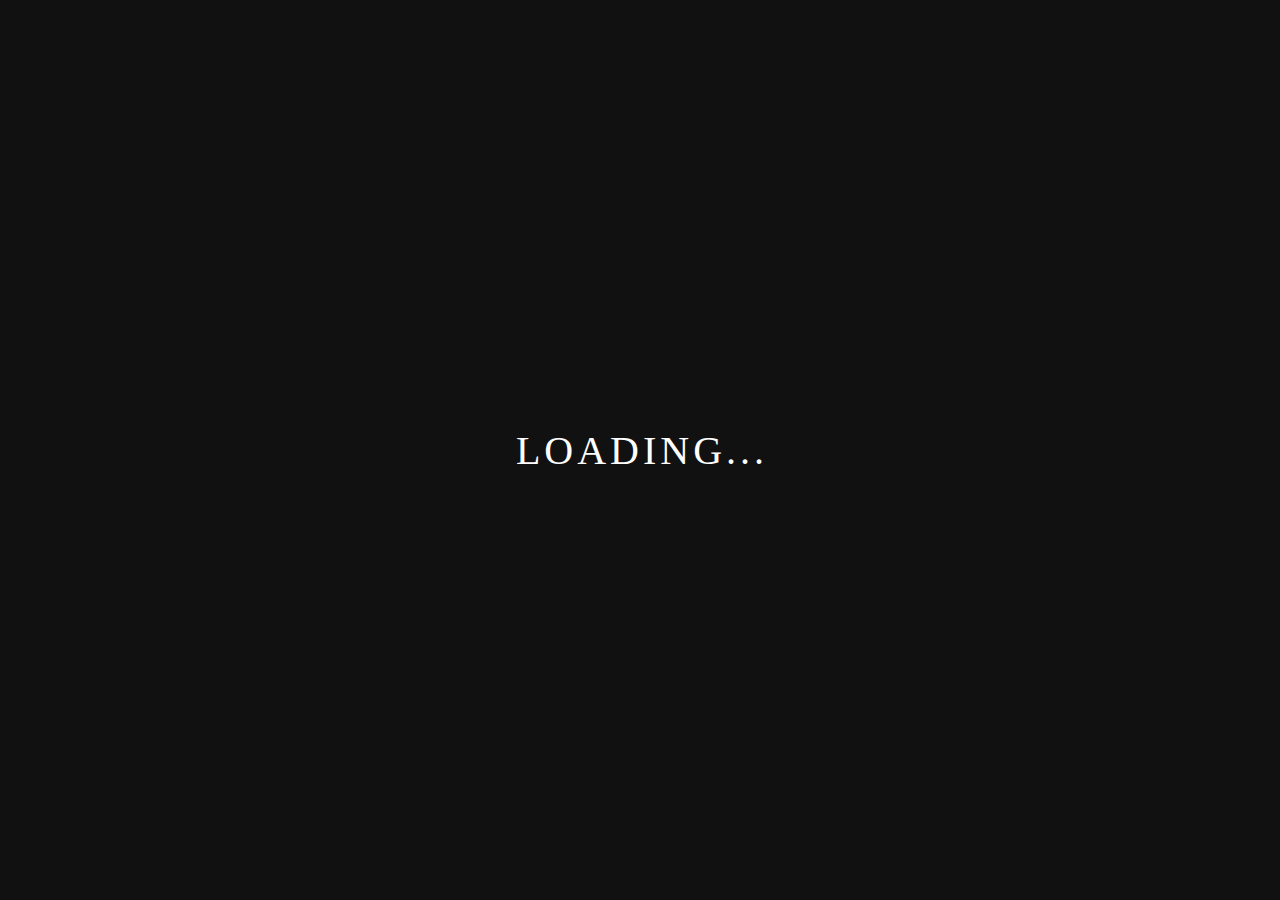
<file: index.html>
<link rel="stylesheet" href="../start/web.css">
<body>
    <div class="waviy">
      <span style="--i:1">L</span>
      <span style="--i:2">o</span>
      <span style="--i:3">a</span>
      <span style="--i:4">d</span>
      <span style="--i:5">i</span>
      <span style="--i:6">n</span>
      <span style="--i:7">g</span>
      <span style="--i:8">.</span>
      <span style="--i:9">.</span>
      <span style="--i:10">.</span>
     </div>
   </body>
<META HTTP-EQUIV="Refresh" CONTENT="6;../homepage/web.html">
</file>
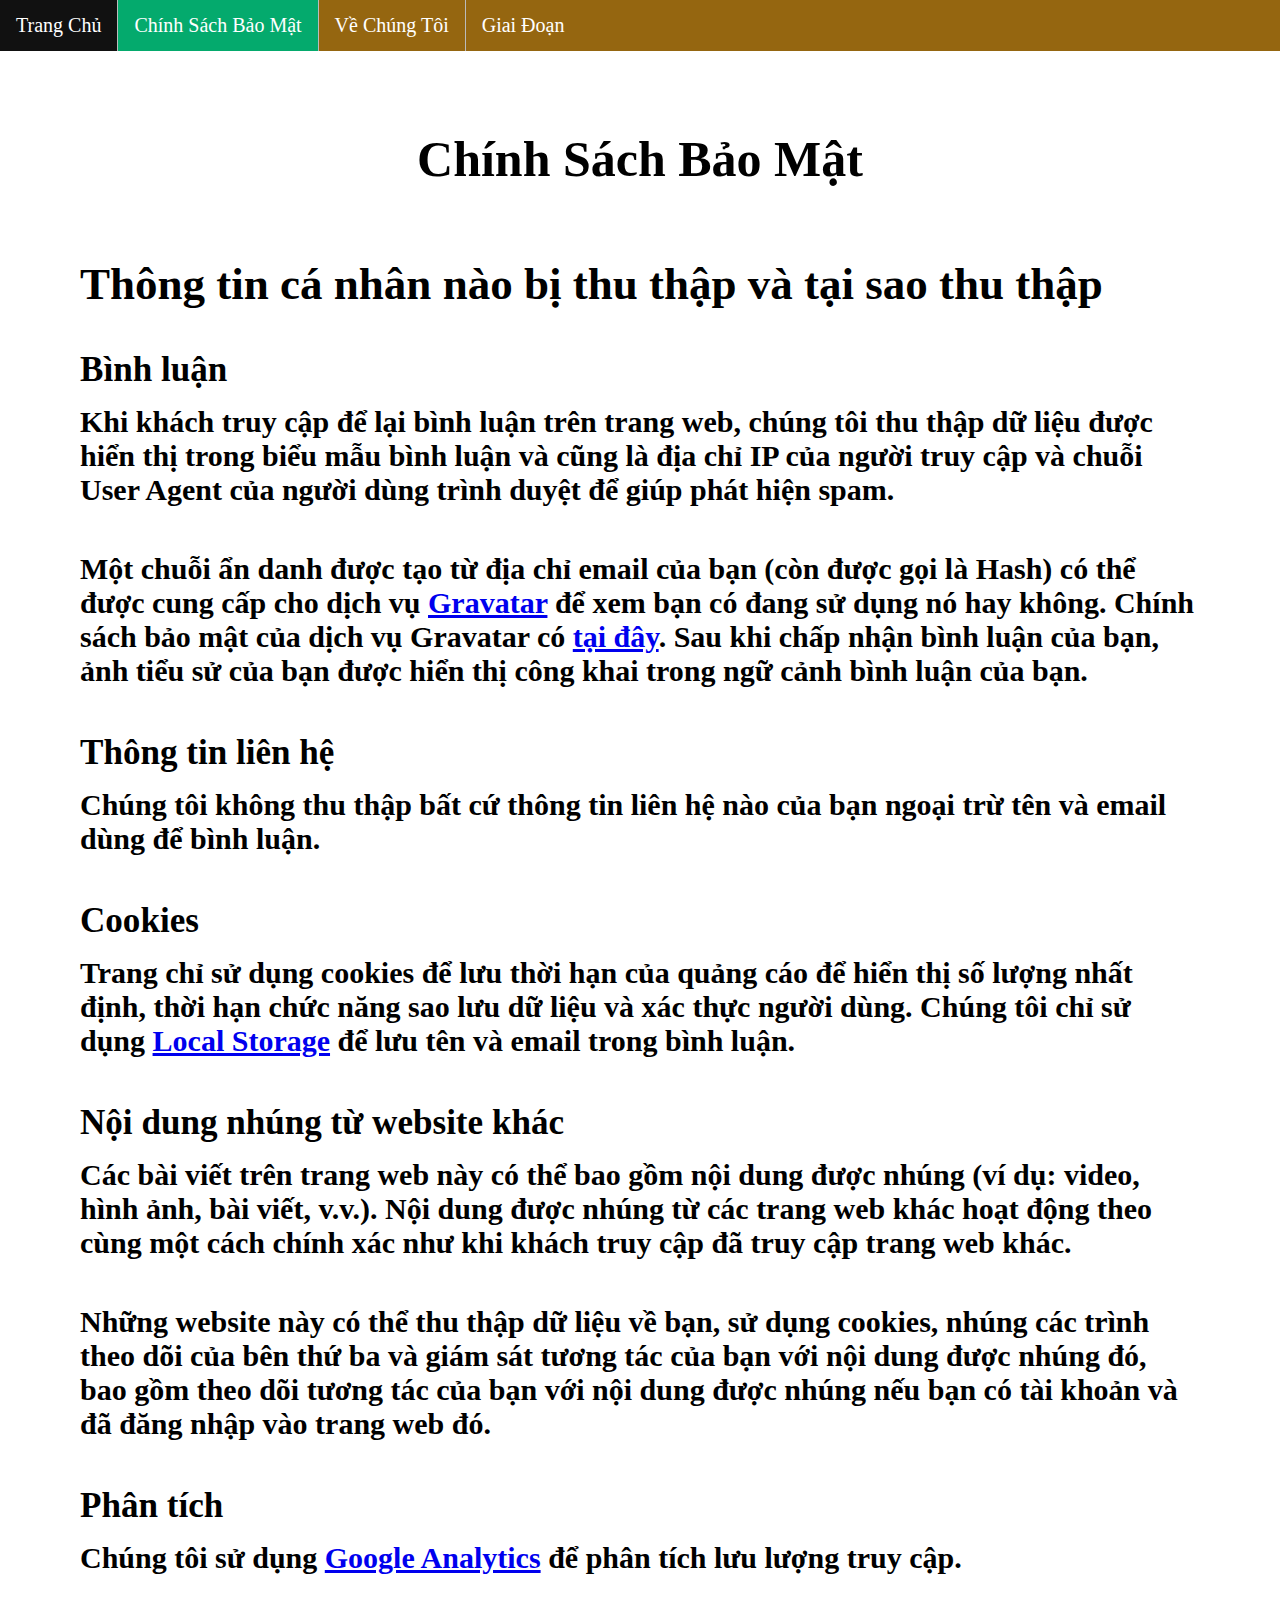
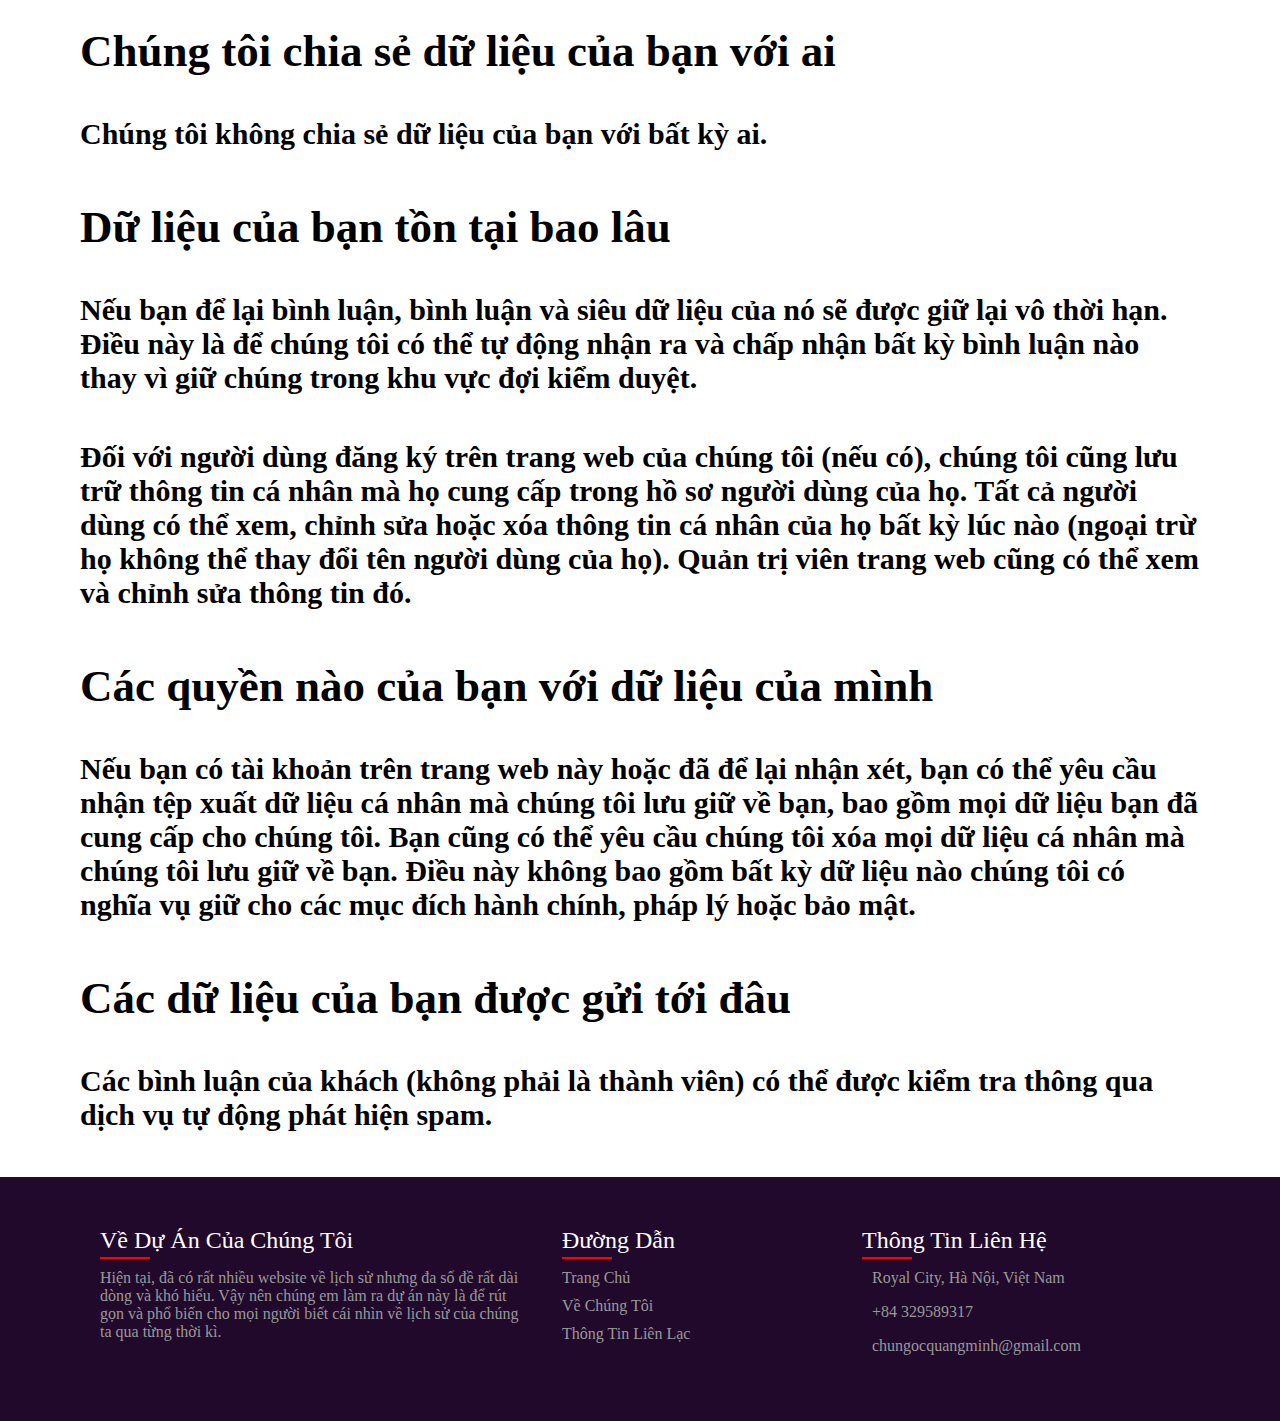
<file: chính sách bảo mật/web.html>
<!DOCTYPE html>
<html lang="en">
    <link rel="stylesheet" href="../footer.css">
    <link rel="stylesheet" href="./web.css">
    <link rel="stylesheet" href="../navigation bar/nav.css">
<head>
    <meta charset="UTF-8">
    <meta http-equiv="X-UA-Compatible" content="IE=edge">
    <meta name="viewport" content="width=device-width, initial-scale=1.0">
    <title>Document</title>
</head>
<body onkeydown="javascript:Disable_Control_C()"></body>
<body>

    <ul class="navigation_bar">
        <li class="nav"><a href="../homepage/web.html" class="nav1">Trang Chủ</a></li>
        <li class="nav"><a href="../chính sách bảo mật/web.html" class="nav1" id="active">Chính Sách Bảo Mật</a></li>
        <li class="nav"><a href="../về chúng tôi/web.html" class="nav1">Về Chúng Tôi</a></li>
        <li class="dropdown" id="li1">
            <a href="javascript:void(0)" class="dropbtn">Giai Đoạn</a>
            <div class="dropdown-content">
                <a href="../thời kì tiền sử/web.html">Thời Kì Tiền Sử</a>
                <a href="../thời kì cổ đại/web.html">Thời Kì Cổ Đại</a>
                <a href="../thời kì bắc thuộc/web.html">Thời Kì Bắc Thuộc</a>
                <a href="../thời kì quân chủ/web.html">Thời Kì Quân Chủ</a>
                <a href="../thời kì hiện đại/web.html">Thời Kì Hiện Đại</a>
            </div>
        </li>
    </ul>

    <h2 class="header">Chính Sách Bảo Mật</h2>
    <div class="content">
        <h2>Thông tin cá nhân nào bị thu thập và tại sao thu thập</h2>
        <h3>Bình luận</h3>
        <p>Khi khách truy cập để lại bình luận trên trang web, chúng tôi thu thập dữ liệu được hiển thị trong biểu mẫu bình luận và cũng là địa chỉ IP của người truy cập và chuỗi User Agent của người dùng trình duyệt để giúp phát hiện spam.</p>
        <p>Một chuỗi ẩn danh được tạo từ địa chỉ email của bạn (còn được gọi là Hash) có thể được cung cấp cho dịch vụ <a href="https://vi.gravatar.com/" target="_blank" rel="noopener noreferrer">Gravatar</a> để xem bạn có đang sử dụng nó hay không. Chính sách bảo mật của dịch vụ Gravatar có <a href="https://automattic.com/privacy/" target="_blank" rel="noopener noreferrer">tại đây</a>. Sau khi chấp nhận bình luận của bạn, ảnh tiểu sử của bạn được hiển thị công khai trong ngữ cảnh bình luận của bạn.</p>
        <h3>Thông tin liên hệ</h3>
        <p>Chúng tôi không thu thập bất cứ thông tin liên hệ nào của bạn ngoại trừ tên và email dùng để bình luận.</p>
        <h3>Cookies</h3>
        <p>Trang chỉ sử dụng cookies để lưu thời hạn của quảng cáo để hiển thị số lượng nhất định, thời hạn chức năng sao lưu dữ liệu và xác thực người dùng. Chúng tôi chỉ sử dụng <a href="https://www.w3schools.com/html/html5_webstorage.asp" target="_blank" rel="noopener noreferrer">Local Storage</a> để lưu tên và email trong bình luận.</p>
        <h3>Nội dung nhúng từ website khác</h3>
        <p>Các bài viết trên trang web này có thể bao gồm nội dung được nhúng (ví dụ: video, hình ảnh, bài viết, v.v.). Nội dung được nhúng từ các trang web khác hoạt động theo cùng một cách chính xác như khi khách truy cập đã truy cập trang web khác.</p>
        <p>Những website này có thể thu thập dữ liệu về bạn, sử dụng cookies, nhúng các trình theo dõi của bên thứ ba và giám sát tương tác của bạn với nội dung được nhúng đó, bao gồm theo dõi tương tác của bạn với nội dung được nhúng nếu bạn có tài khoản và đã đăng nhập vào trang web đó.</p>
        <h3>Phân tích</h3>
        <p>Chúng tôi sử dụng <a href="https://analytics.google.com/analytics/web/" target="_blank" rel="noopener noreferrer">Google Analytics</a> để phân tích lưu lượng truy cập.</p>
        <h2>Chúng tôi chia sẻ dữ liệu của bạn với ai</h2>
        <p>Chúng tôi không chia sẻ dữ liệu của bạn với bất kỳ ai.</p>
        <h2>Dữ liệu của bạn tồn tại bao lâu</h2>
        <p>Nếu bạn để lại bình luận, bình luận và siêu dữ liệu của nó sẽ được giữ lại vô thời hạn. Điều này là để chúng tôi có thể tự động nhận ra và chấp nhận bất kỳ bình luận nào thay vì giữ chúng trong khu vực đợi kiểm duyệt.</p>
        <p>Đối với người dùng đăng ký trên trang web của chúng tôi (nếu có), chúng tôi cũng lưu trữ thông tin cá nhân mà họ cung cấp trong hồ sơ người dùng của họ. Tất cả người dùng có thể xem, chỉnh sửa hoặc xóa thông tin cá nhân của họ bất kỳ lúc nào (ngoại trừ họ không thể thay đổi tên người dùng của họ). Quản trị viên trang web cũng có thể xem và chỉnh sửa thông tin đó.</p>
        <h2>Các quyền nào của bạn với dữ liệu của mình</h2>
        <p>Nếu bạn có tài khoản trên trang web này hoặc đã để lại nhận xét, bạn có thể yêu cầu nhận tệp xuất dữ liệu cá nhân mà chúng tôi lưu giữ về bạn, bao gồm mọi dữ liệu bạn đã cung cấp cho chúng tôi. Bạn cũng có thể yêu cầu chúng tôi xóa mọi dữ liệu cá nhân mà chúng tôi lưu giữ về bạn. Điều này không bao gồm bất kỳ dữ liệu nào chúng tôi có nghĩa vụ giữ cho các mục đích hành chính, pháp lý hoặc bảo mật.</p>
        <h2>Các dữ liệu của bạn được gửi tới đâu</h2>
        <p>Các bình luận của khách (không phải là thành viên) có thể được kiểm tra thông qua dịch vụ tự động phát hiện spam.</p></div>

        <footer>
            <div class="container">
                <div class="noi-dung about">
                    <h2>Về Dự Án Của Chúng Tôi</h2>
                    <p>Hiện tại, đã có rất nhiều website về lịch sử nhưng đa số đề rất dài dòng và khó hiểu. Vậy nên chúng em làm ra dự án này là để rút gọn và phổ biến cho mọi người biết cái nhìn về lịch sử của chúng ta qua từng thời kì.</p>
                </div>
                <div class="noi-dung links">
                    <h2>Đường Dẫn</h2>
                    <ul>
                        <li><a href="#"><a href="../homepage/web.html">Trang Chủ</a></li>
                        <li><a href="../về chúng tôi/web.html">Về Chúng Tôi</a></li>
                        <li><a href="#">Thông Tin Liên Lạc</a></li>
                    </ul>
                </div>
                <div class="noi-dung contact">
                    <h2>Thông Tin Liên Hệ</h2>
                    <ul class="info">
                        <li>
                            <span><i class="fa fa-map-marker"></i></span>
                            <span>Royal City, Hà Nội, Việt Nam</span>
                        </li>
                        <li>
                            <span><i class="fa fa-phone"></i></span>
                            <p><a href="#">+84 329589317</a>
                            </p>
                        </li>
                        <li>
                            <span><i class="fa fa-envelope"></i></span>
                            <p><a href="#">chungocquangminh@gmail.com</a></p>
                        </li>
                    </ul>
                </div>
            </div>
        </footer>
    </script>
    <script language="javascript">
        function Disable_Control_C() {
            var keystroke = String.fromCharCode(event.keyCode).toLowerCase();

            if (event.ctrlKey && (keystroke == 'c' || keystroke == 'v')) {
                event.returnValue = false;
            }
        }
    </script>
</body>
</html>
</file>
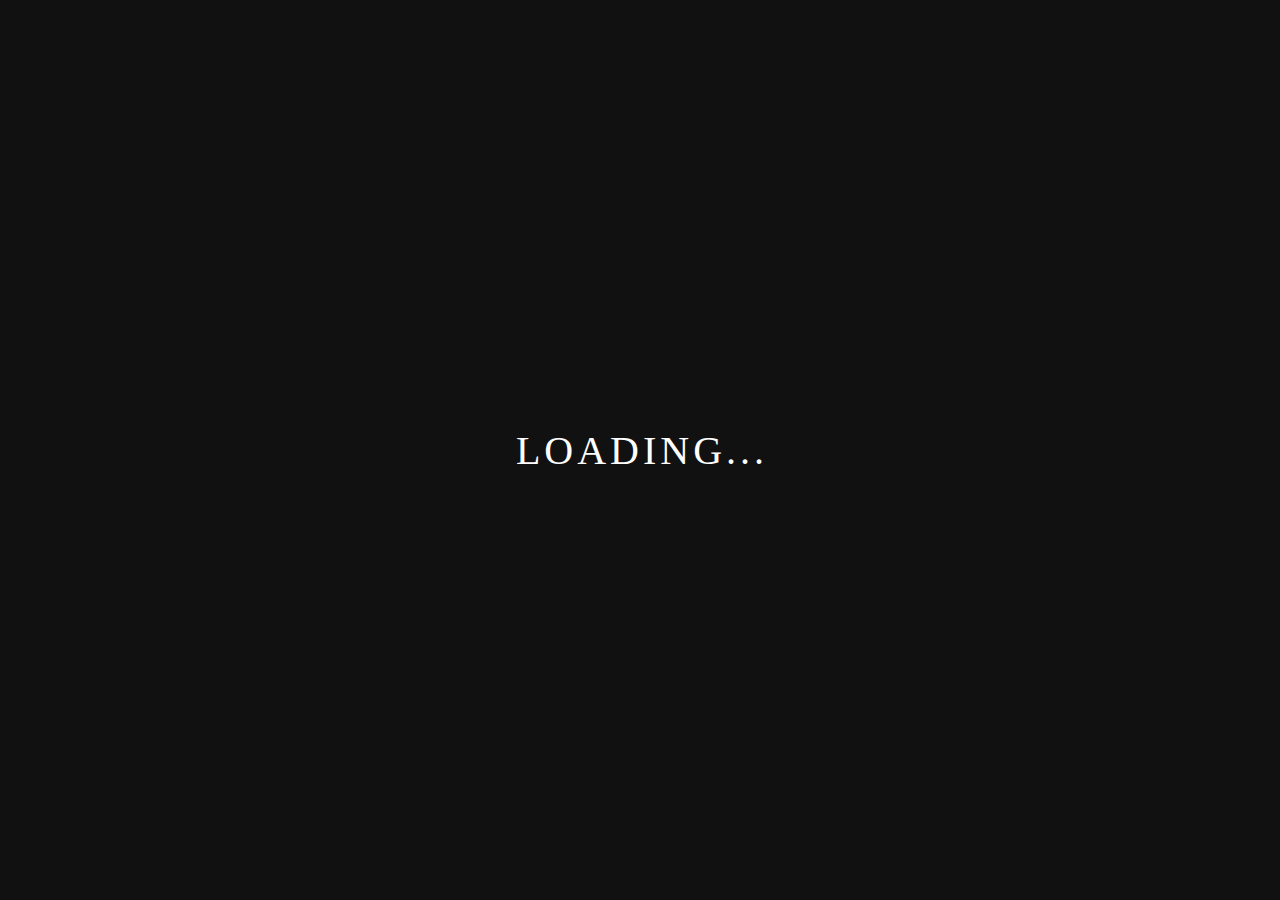
<file: start/web.html>
<link rel="stylesheet" href="../start/web.css">
<body>
    <div class="waviy">
      <span style="--i:1">L</span>
      <span style="--i:2">o</span>
      <span style="--i:3">a</span>
      <span style="--i:4">d</span>
      <span style="--i:5">i</span>
      <span style="--i:6">n</span>
      <span style="--i:7">g</span>
      <span style="--i:8">.</span>
      <span style="--i:9">.</span>
      <span style="--i:10">.</span>
     </div>
   </body>
<META HTTP-EQUIV="Refresh" CONTENT="6;../homepage/web.html">
</file>
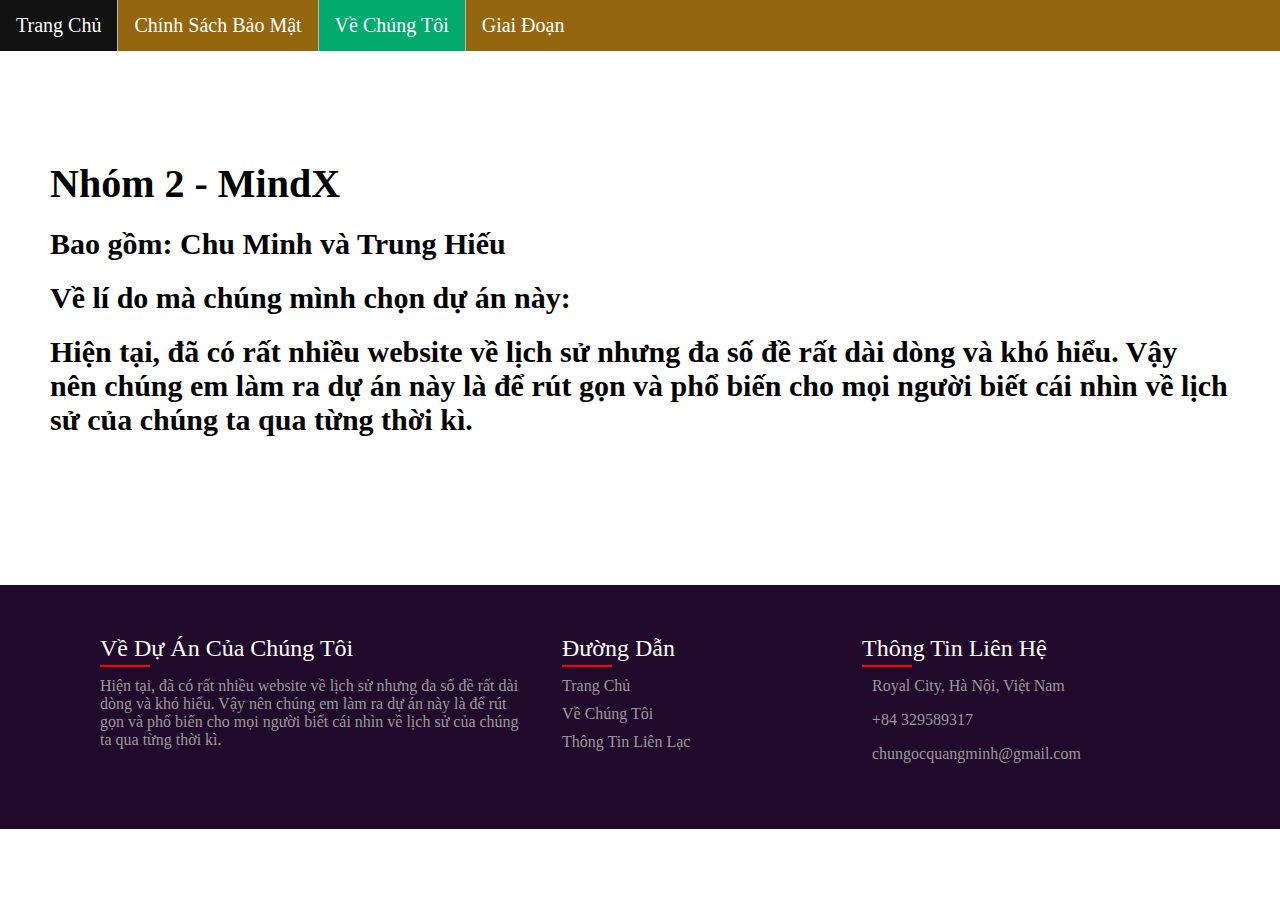
<file: về chúng tôi/web.html>
<!DOCTYPE html>
<html lang="en">
    <link rel="stylesheet" href="../navigation bar/nav.css">
    <link rel="stylesheet" href="./web.css">
<head>
    <meta charset="UTF-8">
    <meta http-equiv="X-UA-Compatible" content="IE=edge">
    <meta name="viewport" content="width=device-width, initial-scale=1.0">
    <title>Document</title>
</head>
<body onkeydown="javascript:Disable_Control_C()"></body>
<body>
    <ul class="navigation_bar">
        <li class="nav"><a href="../homepage/web.html" class="nav1" >Trang Chủ</a></li>
        <li class="nav"><a href="../chính sách bảo mật/web.html" class="nav1">Chính Sách Bảo Mật</a></li>
        <li class="nav"><a href="../về chúng tôi/web.html" class="nav1" id="active">Về Chúng Tôi</a></li>
        <li class="dropdown" id="li1">
            <a href="javascript:void(0)" class="dropbtn">Giai Đoạn</a>
            <div class="dropdown-content">
                <a href="../thời kì tiền sử/web.html">Thời Kì Tiền Sử</a>
                <a href="../thời kì cổ đại/web.html">Thời Kì Cổ Đại</a>
                <a href="../thời kì bắc thuộc/web.html">Thời Kì Bắc Thuộc</a>
                <a href="../thời kì quân chủ/web.html">Thời Kì Quân Chủ</a>
                <a href="../thời kì hiện đại/web.html">Thời Kì Hiện Đại</a>
            </div>
        </li>
    </ul>
<div class="content"> 
    <h1 class="title">Nhóm 2 - MindX</h1>
    <h2 class="title">Bao gồm: Chu Minh và Trung Hiếu</h2>
    <h2 class="title">Về lí do mà chúng mình chọn dự án này:</h2>
    <h2 class="title">Hiện tại, đã có rất nhiều website về lịch sử nhưng đa số đề rất dài dòng và khó hiểu. Vậy nên chúng em làm ra dự án này là để rút gọn và phổ biến cho mọi người biết cái nhìn về lịch sử của chúng ta qua từng thời kì. </h2>
</div>
<footer>
    <div class="container">
        <div class="noi-dung about">
            <h2>Về Dự Án Của Chúng Tôi</h2>
            <p>Hiện tại, đã có rất nhiều website về lịch sử nhưng đa số đề rất dài dòng và khó hiểu. Vậy nên chúng em làm ra dự án này là để rút gọn và phổ biến cho mọi người biết cái nhìn về lịch sử của chúng ta qua từng thời kì.</p>
        </div>
        <div class="noi-dung links">
            <h2>Đường Dẫn</h2>
            <ul>
                <li><a href="#"><a href="../homepage/web.html">Trang Chủ</a></li>
                <li><a href="../về chúng tôi/web.html">Về Chúng Tôi</a></li>
                <li><a href="#">Thông Tin Liên Lạc</a></li>
            </ul>
        </div>
        <div class="noi-dung contact">
            <h2>Thông Tin Liên Hệ</h2>
            <ul class="info">
                <li>
                    <span><i class="fa fa-map-marker"></i></span>
                    <span>Royal City, Hà Nội, Việt Nam</span>
                </li>
                <li>
                    <span><i class="fa fa-phone"></i></span>
                    <p><a href="#">+84 329589317</a>
                    </p>
                </li>
                <li>
                    <span><i class="fa fa-envelope"></i></span>
                    <p><a href="#">chungocquangminh@gmail.com</a></p>
                </li>
            </ul>
        </div>
    </div>
</footer>
</script>
<script language="javascript">
    function Disable_Control_C() {
        var keystroke = String.fromCharCode(event.keyCode).toLowerCase();

        if (event.ctrlKey && (keystroke == 'c' || keystroke == 'v')) {
            event.returnValue = false;
        }
    }
</script>
</body>
</html>
</file>
<file: start/web.css>
* {
    padding: 0;
    margin: 0;
    box-sizing: border-box;
  }
  
  body {
    background-color: #111;
    display: flex;
    justify-content: center;
    align-items: center;
    min-height: 100vh;
  }
  .waviy {
    position: relative;
  }
  .waviy span {
    position: relative;
    display: inline-block;
    font-size: 40px;
    color: #fff;
    text-transform: uppercase;
    animation: flip 3s infinite;
    animation-delay: calc(.3s * var(--i))
  }
  @keyframes flip {
    0%,80% {
      transform: rotateY(360deg) 
    }
  }
</file>
<file: footer.css>
footer {
    position: relative;
    width: 100%;
    height: auto;
    padding: 50px 100px;
    background: rgb(33, 9, 43);
    display:flex ;
    justify-content: space-between;
    flex-wrap: wrap;
}

footer .container {
    display: flex;
    justify-content: space-between;
    flex-wrap: wrap;
    flex-direction: row;
}

footer .container .noi-dung {
    margin-right: 30px;
}

footer .container .noi-dung.about {
    width: 40%;
    
}

footer .container .noi-dung.about h2 {
    position: relative;
    color: #fff;
    font-weight: 500;
    margin-bottom: 15px;
}

footer .container .noi-dung.about h2:before {
    content: '';
    position: absolute;
    bottom: -5px;
    left: 0;
    width: 50px;
    height: 2px;
    background: #f00;
}

footer .container .noi-dung.about p {
    color: #999;
}

.links h2 {
    position: relative;
    color: #fff;
    font-weight: 500;
    margin-bottom: 15px;
}

.links h2 {
    position: relative;
    color: #fff;
    font-weight: 500;
    margin-bottom: 15px;
}

.links h2::before {
    content: '';
    position: absolute;
    bottom: -5px;
    left: 0;
    width: 50px;
    height: 2px;
    background: #f00;
}

.links {
    position: relative;
    width: 25%;
}

.links ul li {
    list-style: none;
}

.links ul li a {
    color: #999;
    text-decoration: none;
    margin-bottom: 10px;
    display: inline-block;
}

.links ul li a:hover {
    color: #fff;
}

.contact h2 {
    position: relative;
    color: #fff;
    font-weight: 500;
    margin-bottom: 15px;
    width: 300px;
}

.contact h2::before {
    content: '';
    position: absolute;
    bottom: -5px;
    left: 0;
    width: 50px;
    height: 2px;
    background: #f00;
}

.contact {
    width: calc(35% - 60px);
    margin-right: 0 !important;
}

.contact .info {
    position: relative;
}

.contact .info li {
    display: flex;
    margin-bottom: 16px;
}

.contact .info li span:nth-child(1) {
    color: #fff;
    font-size: 20px;
    margin-right: 10px;
}

.contact .info li span {
    color: #999;
}

.contact .info li a {
    color: #999;
    text-decoration: none;
}

.btn {
    display: inline-block;
    background: transparent;
    color: inherit;
    font: inherit;
    border: 0;
    outline: 0;
    padding: 0;
    margin-top: 16px;
    transition: all 200ms ease-in;
    cursor: pointer;
}

.btn--primary {
    background: #222;
    color: #fff;
    box-shadow: 0 0 10px 2px rgba(0, 0, 0, .1);
    border-radius: 2px;
    padding: 8px 24px;
}

.btn--primary:hover {
    background: #f00;
}

.btn--primary:active {
    background: #f00;
    box-shadow: inset 0 0 10px 2px rgba(0, 0, 0, .2);
}

.form__field {
    width: 90%;
    background: #fff;
    color: #a3a3a3;
    font: inherit;
    box-shadow: 0 6px 10px 0 rgba(0, 0, 0, .1);
    border: 0;
    outline: 0;
    padding: 8px 4px;
}

@media (max-width: 768px) {
    footer {
        padding: 40px;
    }

    footer .container {
        flex-direction: column;
    }

    footer .container .noi-dung {
        margin-right: 0;
        margin-bottom: 40px;
    }

    footer .container,
    .noi-dung.about,
    .links,
    .contact {
        width: 100%;
    }
}
</file>
<file: chính sách bảo mật/web.css>
body {
    padding-top: 80px;
    background-image: url('https://advsolutions.vn/wp-content/uploads/2020/01/anh-nen-powerpoint-lich-su-19.jpg');
    display: flex;
    justify-content: flex-end;
    align-items: center;
    min-height: 100vh;
    flex-direction: column;
}
.header{
    font-size: 50px;
    margin-top: 50px;
    font-weight:bolder;
}
.content{
    font-size: 30px;
    margin-left: 80px;
    margin-right: 80px;
    font-weight: bold;
    margin-top: 20px;


}
.content h2{
    font-weight: bolder;
    margin-top: 50px;
margin-bottom: 40px;
}

.content p{
    margin-top: 15px;
    margin-bottom: 45px
}


* {
    box-sizing: border-box;
    font-family: Roboto;
}
</file>
<file: navigation bar/nav.css>
.navigation_bar {
    font-size: 20px;
    list-style-type: none;
    margin: 0;
    padding: 0;
    /* overflow: hidden; */
    background-color: rgb(149, 102, 16);
    position: fixed;
    top: 0;
    width: 100%;
    z-index: 1;
}

.nav {
    float: left;

}

.nav1 {
    display: block;
    color: white;
    text-align: center;
    padding: 14px 16px;
    text-decoration: none;
    border-right: 1px solid #bbb;

}

.nav1:hover:not(:active) {
    background-color: #111;
}

#active {
    background-color: #04AA6D;
}
* {
  padding: 0;
  margin: 0;
    box-sizing: border-box;
    font-family: Roboto;
}
#li1 a,.dropbtn {
    display: inline-block;
    color: white;
    text-align: center;
    padding: 14px 16px;
    text-decoration: none;
  }
  
#li1 a:hover, .dropdown:hover .dropbtn {
    background-color: #111;
  }
  
#li1.dropdown {
    display: inline-block;
  }
  
  .dropdown-content {
    display: flex;
    position: absolute;
    flex-direction: column;
    background-color: #c30e0e;
    min-width: 160px;
    box-shadow: 0px 8px 16px 0px rgb(0 0 0 / 20%);
    z-index: 1;
    display: none;
  }
  
.dropdown-content a {
    color: black;
    padding: 12px 16px;
    text-decoration: none;
    display: block;
    text-align: left;
  }
  
.dropdown-content a:hover {background-color: #f1f1f1;}
  
.dropdown:hover .dropdown-content {
    display: flex;
  }
</file>
<file: về chúng tôi/web.css>
body {
    padding-top: 80px;
    background-image: url('https://advsolutions.vn/wp-content/uploads/2020/01/anh-nen-powerpoint-lich-su-19.jpg');
    display: flex;
    justify-content: flex-end;
    align-items: center;
    min-height: 20vh;
    flex-direction: column;
}
.content{
    margin-top: 80px;
    font-size: 20px;
    margin-right: 50px;
    margin-left: 50px;
}
.title{
    margin-bottom: 20px;
}

footer {
    margin-top: 10%;
    position: relative;
    width: 100%;
    height: auto;
    padding: 50px 100px;
    background: rgb(33, 9, 43);
    display:flex ;
    justify-content: space-between;
    flex-wrap: wrap;
}

footer .container {
    display: flex;
    justify-content: space-between;
    flex-wrap: wrap;
    flex-direction: row;
}

footer .container .noi-dung {
    margin-right: 30px;
}

footer .container .noi-dung.about {
    width: 40%;
    
}

footer .container .noi-dung.about h2 {
    position: relative;
    color: #fff;
    font-weight: 500;
    margin-bottom: 15px;
}

footer .container .noi-dung.about h2:before {
    content: '';
    position: absolute;
    bottom: -5px;
    left: 0;
    width: 50px;
    height: 2px;
    background: #f00;
}

footer .container .noi-dung.about p {
    color: #999;
}

.links h2 {
    position: relative;
    color: #fff;
    font-weight: 500;
    margin-bottom: 15px;
}

.links h2 {
    position: relative;
    color: #fff;
    font-weight: 500;
    margin-bottom: 15px;
}

.links h2::before {
    content: '';
    position: absolute;
    bottom: -5px;
    left: 0;
    width: 50px;
    height: 2px;
    background: #f00;
}

.links {
    position: relative;
    width: 25%;
}

.links ul li {
    list-style: none;
}

.links ul li a {
    color: #999;
    text-decoration: none;
    margin-bottom: 10px;
    display: inline-block;
}

.links ul li a:hover {
    color: #fff;
}

.contact h2 {
    position: relative;
    color: #fff;
    font-weight: 500;
    margin-bottom: 15px;
    width: 300px;
}

.contact h2::before {
    content: '';
    position: absolute;
    bottom: -5px;
    left: 0;
    width: 50px;
    height: 2px;
    background: #f00;
}

.contact {
    width: calc(35% - 60px);
    margin-right: 0 !important;
}

.contact .info {
    position: relative;
}

.contact .info li {
    display: flex;
    margin-bottom: 16px;
}

.contact .info li span:nth-child(1) {
    color: #fff;
    font-size: 20px;
    margin-right: 10px;
}

.contact .info li span {
    color: #999;
}

.contact .info li a {
    color: #999;
    text-decoration: none;
}

.btn {
    display: inline-block;
    background: transparent;
    color: inherit;
    font: inherit;
    border: 0;
    outline: 0;
    padding: 0;
    margin-top: 16px;
    transition: all 200ms ease-in;
    cursor: pointer;
}

.btn--primary {
    background: #222;
    color: #fff;
    box-shadow: 0 0 10px 2px rgba(0, 0, 0, .1);
    border-radius: 2px;
    padding: 8px 24px;
}

.btn--primary:hover {
    background: #f00;
}

.btn--primary:active {
    background: #f00;
    box-shadow: inset 0 0 10px 2px rgba(0, 0, 0, .2);
}

.form__field {
    width: 90%;
    background: #fff;
    color: #a3a3a3;
    font: inherit;
    box-shadow: 0 6px 10px 0 rgba(0, 0, 0, .1);
    border: 0;
    outline: 0;
    padding: 8px 4px;
}

@media (max-width: 768px) {
    footer {
        padding: 40px;
    }

    footer .container {
        flex-direction: column;
    }

    footer .container .noi-dung {
        margin-right: 0;
        margin-bottom: 40px;
    }

    footer .container,
    .noi-dung.about,
    .links,
    .contact {
        width: 100%;
    }
}
</file>
